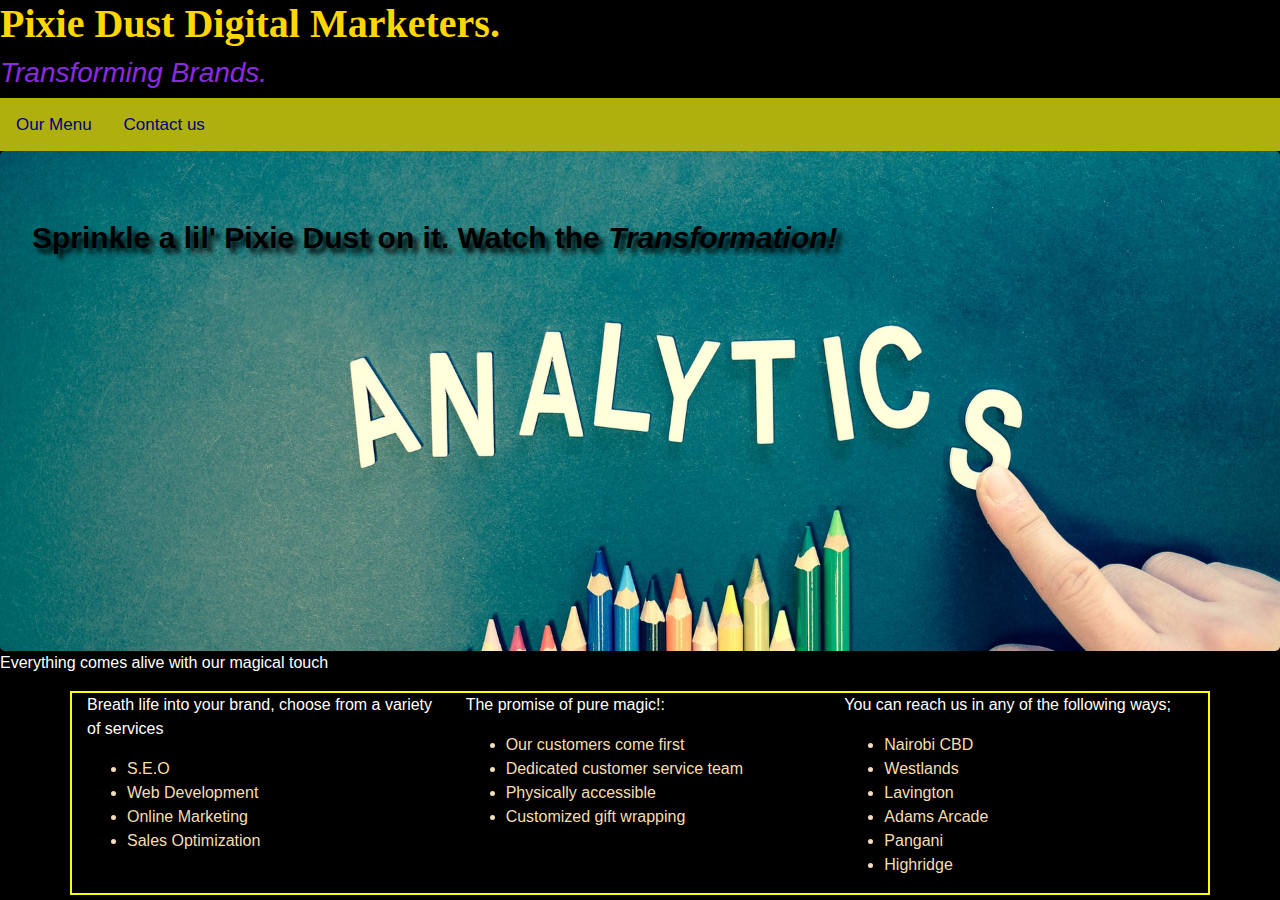
<file: index.html>
<!DOCTYPE html>
<html>
  <head>
    <meta charset="utf-8">
    <link rel="stylesheet" href="css/bootstrap.min.css">
    <link rel="stylesheet" href="css/main.css">
    <link rel="icon" href="img/fav.ico" type="image/ico">
    <title>Pixie Dust Digital Marketers.</title>
    </head>
  <body>
<h1>Pixie Dust Digital Marketers.</h1>
<h3><em>Transforming Brands.</em></h3>
  <div class="topnav" id="myTopnav">
      <a href="menu.html">Our Menu</a>
      <a href="contact.html">Contact us</a>
  </div>
      
      <div class="jumbotron">
      <p class="somename"><strong>Sprinkle a lil' Pixie Dust on it. Watch the <em> Transformation!</em></strong></p>
      </div>    
      <p>Everything comes alive with our magical touch</p>
      
      <div class="container">
  <div class="row">
    <div class="col-md-4">
  <p> Breath life into your brand, choose from a variety of services</p>
  <ul>
    <li>S.E.O</li>
    <li>Web Development</li>
    <li>Online Marketing</li>
    <li>Sales Optimization</li>
  </ul>
</div>
         <div class="col-md-4">
    <p>The promise of pure magic!:</p>
    <ul>
      <li>Our customers come first</li>
      <li>Dedicated customer service team</li>
      <li>Physically accessible</li>
      <li>Customized gift wrapping</li>
    </ul>
  </div>
  <div class="col-md-4">
<p>You can reach us in any of the following ways;</p>
<ul>
  <li>Nairobi CBD</li>
  <li>Westlands</li>
  <li>Lavington</li>
  <li>Adams Arcade</li>
  <li>Pangani</li>
  <li>Highridge</li>
</ul>
  </div>
  </div>
  </div>
  </div>
  </div>
    <script src="https://ajax.googleapis.com/ajax/libs/jquery/3.2.1/jquery.min.js"></script>
    <script src="js/scripts.js"></script>
  </body>
</html>
</file>
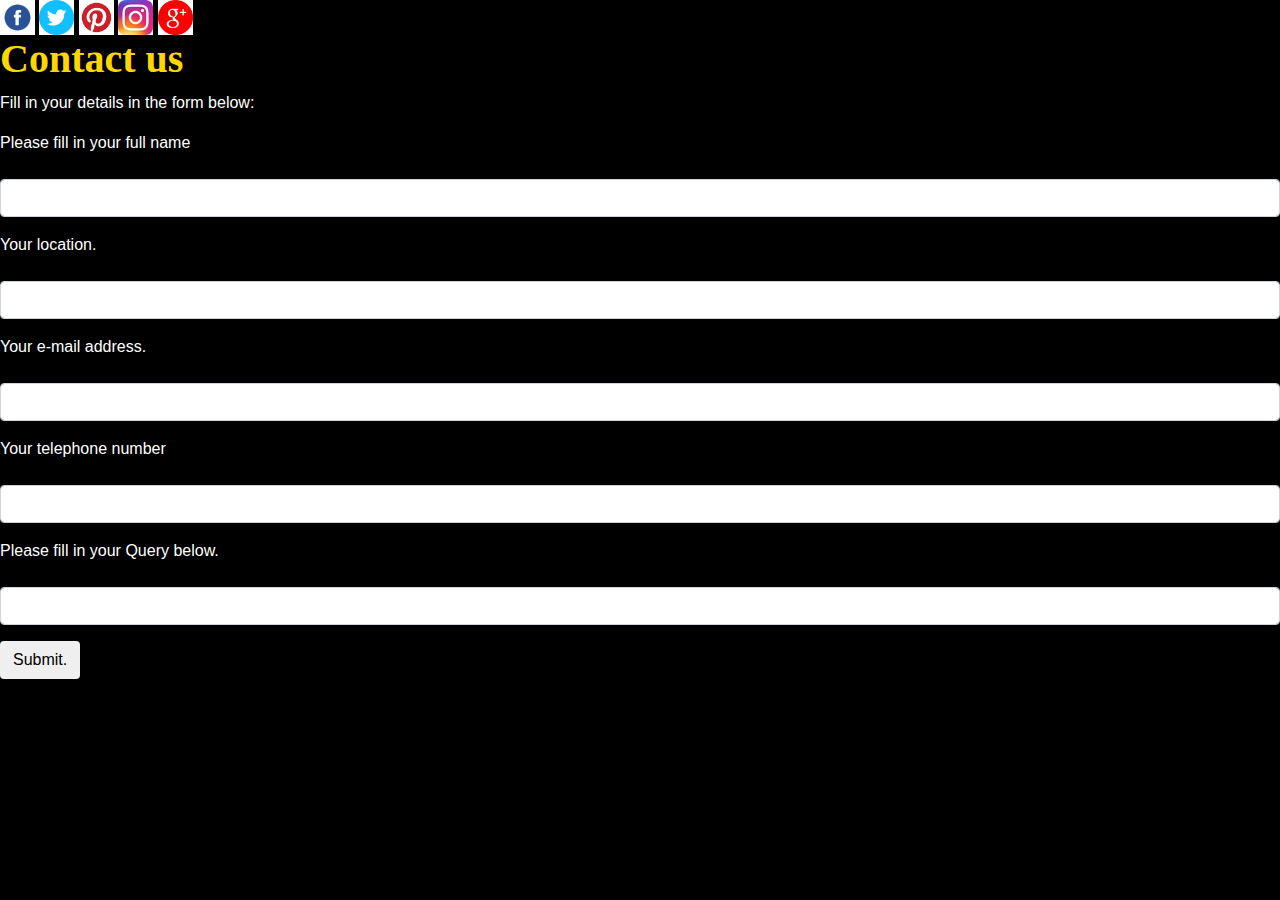
<file: contact.html>
</html>
<html>
    <head>
        <meta charset="utf-8">
        <link rel="stylesheet" href="css/bootstrap.min.css">
        <link rel="stylesheet" href="css/main.css">
        <link rel="icon" href="img/favicon.ico" type="image/ico">
        <title>Anita's Kitchen</title>
        <a href="https://www.facebook.com/"><img src="img/facebook.jpg" alt="Facebook" width="35px" height="35px"></a>
        <a href="https://twitter.com/login"><img src="img/twit.jpg" alt="Twitter" width="35px" height="35px"></a>
        <a href="https://www.pinterest.com/"><img src="img/pinterest.jpeg" alt="Pinterest" width="35px" height="35px"></a>
        <a href="https://www.instagram.com/?hl=en"><img src="img/IG.jpg" alt="Instagram" width="35px" height="35px"></a>
        <a href="https://plus.google.com/discover"><img src="img/gplus.jpg" alt="Google Plus" width="35px" height="35px"></a>
    </head>
    </html>
        <body>
            <h1> Contact us </h1>
            <p>Fill in your details in the form below:</p>
            <div id="blanks">
                    <form>
                      <div class="form-group">
                        <label for="person1"><p>Please fill in your full name </p></label>
                        <input id="person1" class="form-control" type="text">
                      </div>
                      <div class="form-group">
                        <label for="animal"><p>Your location.</p></label>
                        <input id="animal" class="form-control" type="text">
                      </div>
                      <div class="form-group">
                       <label for="exclamation"><p>Your e-mail address.</p></label>
                       <input id="exclamation" class="form-control" type="text">
                      </div>
                      <div class="form-group">
                        <label for="verb"><p>Your telephone number</p></label>
                        <input id="verb" class="form-control" type="text">
                      </div>
                      <div class="form-group">
                        <label for="noun"><p>Please fill in your Query below.</p></label>
                        <input id="noun" class="form-control" type="text">
                      </div>
           
                      <button type="submit" class="btn">Submit.</button>
                    </form>
                  </div>
        </body>
</file>
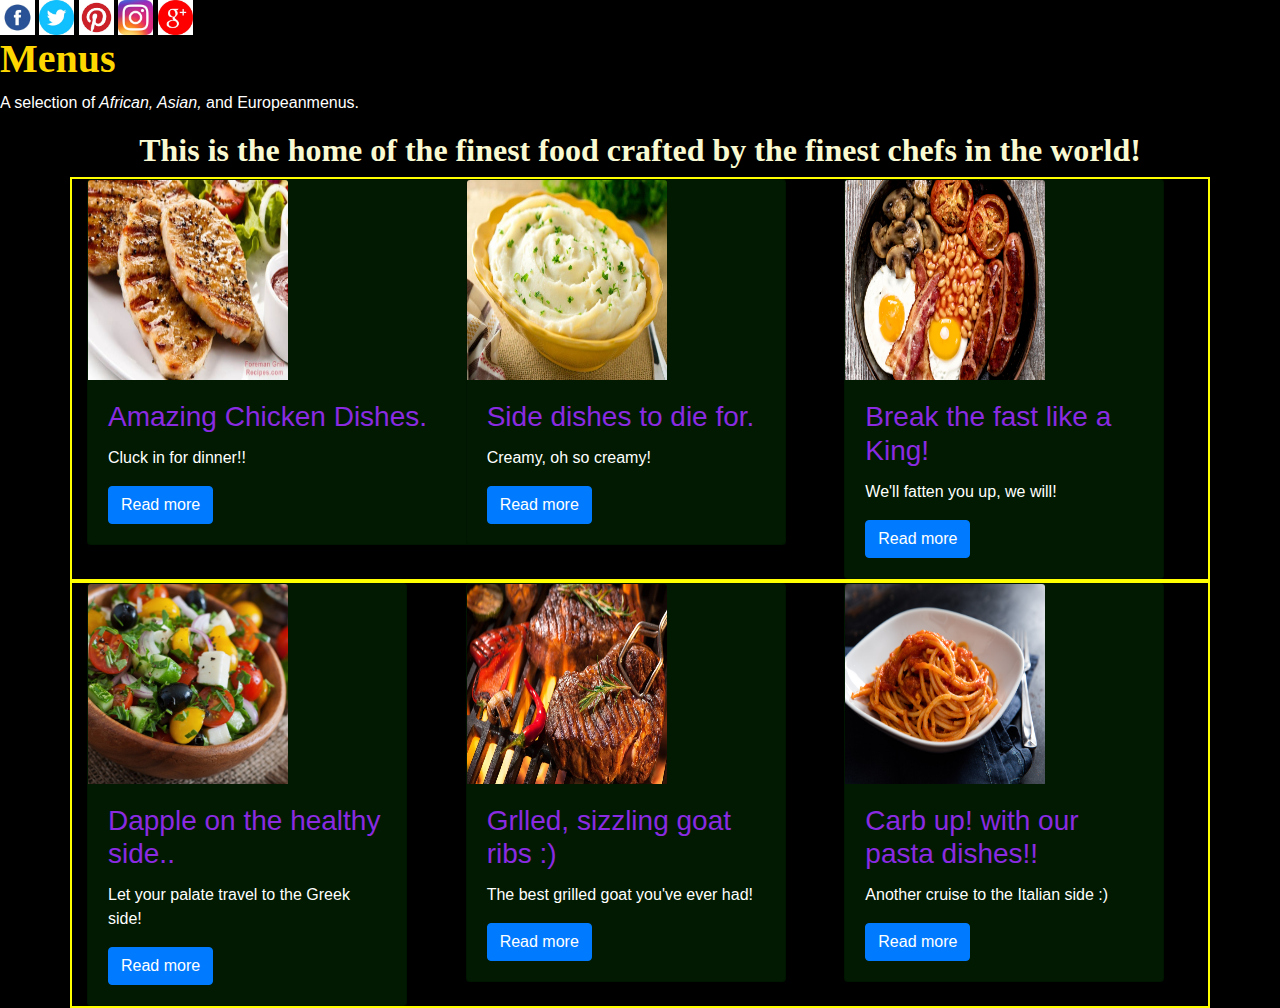
<file: menu.html>
</html>
<html>
    <head>
        <meta charset="utf-8">
        <link rel="stylesheet" href="css/bootstrap.min.css">
        <link rel="stylesheet" href="css/main.css">
        <link rel="icon" href="img/favicon.ico" type="image/ico">
        <title>Anita's Kitchen</title>
        <a href="https://www.facebook.com/"><img src="img/facebook.jpg" alt="Facebook" width="35px" height="35px"></a>
        <a href="https://twitter.com/login"><img src="img/twit.jpg" alt="Twitter" width="35px" height="35px"></a>
        <a href="https://www.pinterest.com/"><img src="img/pinterest.jpeg" alt="Pinterest" width="35px" height="35px"></a>
        <a href="https://www.instagram.com/?hl=en"><img src="img/IG.jpg" alt="Instagram" width="35px" height="35px"></a>
        <a href="https://plus.google.com/discover"><img src="img/gplus.jpg" alt="Google Plus" width="35px" height="35px"></a>
    </head>
    <body>
        <h1>Menus</h1>
        <p>A selection of<em> African,</em><em> Asian, </em>and <e>European</e>menus.</p> 
        <h2><strong> This is the home of the finest food crafted by the finest chefs in the world!</strong></h2>
        <div class="container">
         <div class="row">
         <div class="col-md-4">
         <div class="card" style="width: 30rem;">
              <img class="card-img-top" src="img/AppleBalsamicGrilledChicken.jpg" alt="a photo of a chicken menu" style="width:200px;height:200px;">
              <div class="card-body">
                <h3 class="card-title">Amazing Chicken Dishes.</h3>
                <p class="card-text">Cluck in for dinner!!</p>
                <a href="https://www.wikihow.com/Organize-a-Conference" class="btn btn-primary">Read more</a>
              </div>
        </div>
        </div>
        <div class="col-md-4">
         <div class="card" style="width: 20rem;">
              <img class="card-img-top" src="img/CreamyMashedPotatoes.jpg" alt="a photo of creamed mashed potatoes" style="width:200px;height:200px">
              <div class="card-body">
                <h3 class="card-title">Side dishes to die for.</h3>
                <p class="card-text">Creamy, oh so creamy!</p>
                <a href="https://www.wikihow.com/Organize-a-Conference" class="btn btn-primary">Read more</a>
              </div>
         </div>
         </div>
         <div class="col-md-4" >
          <div class="card" style="width: 20rem;">
              <img class="card-img-top" src="img/englishbreakfasts.jpg" alt="a photo of breakfast" style="width:200px;height:200px;">
              <div class="card-body">
                <h3 class="card-title">Break the fast like a King!</h3>
                <p class="card-text">We'll fatten you up, we will!</p>
                <a href="http://www.thinkbusinessafrica.com/" class="btn btn-primary">Read more</a>                
             </div>
        </div>
        </div>
        </div>
        </div>
        <div class="container">
        <div class="row">
        <div class="col-md-4">
            <div class="card" style="width: 20rem;">
            <img class="card-img-top" src="img/greeksalad.jpg" alt="a photo of greek salad" style="width:200px;height:200px;">
                <div class="card-body">
                <h3 class="card-title">Dapple on the healthy side..</h3>
                <p class="card-text">Let your palate travel to the Greek side!</p>
                <a href="https://www.marketo.com/digital-marketing/" class="btn btn-primary">Read more</a>
                </div>
            </div>
        </div>
        <div class="col-md-4">    
            <div class="card" style="width: 20rem;">
              <img class="card-img-top" src="img/GrilledGoatRibs.jpg" alt="a photo of goat ribs" style="width:200px;height:200px">
              <div class="card-body">
                <h3 class="card-title">Grlled, sizzling goat ribs :) </h3>
                <p class="card-text"> The best grilled goat you've ever had!</p>
                <a href="http://www.outdoorsafrica.co.ke/" class="btn btn-primary">Read more</a>
              </div>
            </div>
        </div> 
        <div class="col-md-4">
            <div class="card" style="width: 20rem;">
              <img class="card-img-top" src="img/pasta.jpg" alt="a photo of presentation" style="width:200px;height:200px;">
              <div class="card-body">
              <h3 class="card-title">Carb up! with our pasta dishes!!</h3>
              <p class="card-text">Another cruise to the Italian side :) </p>
              <a href="http://www.perfectpresentationsflorals.com/" class="btn btn-primary">Read more</a>                
            </div>
          </div>
        </div>  
        </div>
        </div>
    </body>
</html>
</file>
<file: css/main.css>
h1{
  text-align: left;
  color: gold;
  font-weight: bolder;
  font-family: garamond;
}
p {
  color: white;
}
p.somename {
  color: black;
  font-size: 30px;
  }
body {
  background-color: black
}
h3 {
  color: blueviolet;
  text-align: left;
}
.column {
  width: 350;
  float: left;
}
.topnav {
  background-color: rgb(175, 175, 14);
  overflow: hidden;
}
.topnav a {
  float: left;
  display: block;
  color: navy;
  text-align: center;
  padding: 14px 16px;
  font-size: 17px;
}
.topnav a:hover {
  background-color: palevioletred;
  color: black;
}
.active {
  background-color: wheat;
  color: orangered;
}
.jumbotron {
  margin-bottom: 0px;
  background-image: url("../img/pic1.jpeg");
  background-position: 0% 50%;
  background-size: cover;
  color: yellow;
  text-shadow: black 0.3em 0.3em 0.3em;
  height: 500px;
}
.row {
  color: wheat;
  border: 2px solid yellow;
}
.green-background {
  background-color: green;
}

.yellow-background {
  background-color: yellow;
}

.red-background {
  background-color: red;
}
.div {
  width: 30px;
  border: 25px solid purple;
  padding: 25px;
  margin: 25px;
}
.card {
  background-color: rgb(1, 26, 1);
}
h2{
  text-align: center;
  color: lightgoldenrodyellow;
  font-weight: bolder;
  font-family: garamond;
}
.forEach {
  background-color: green;
  text-decoration-color: red; 
}
</file>
